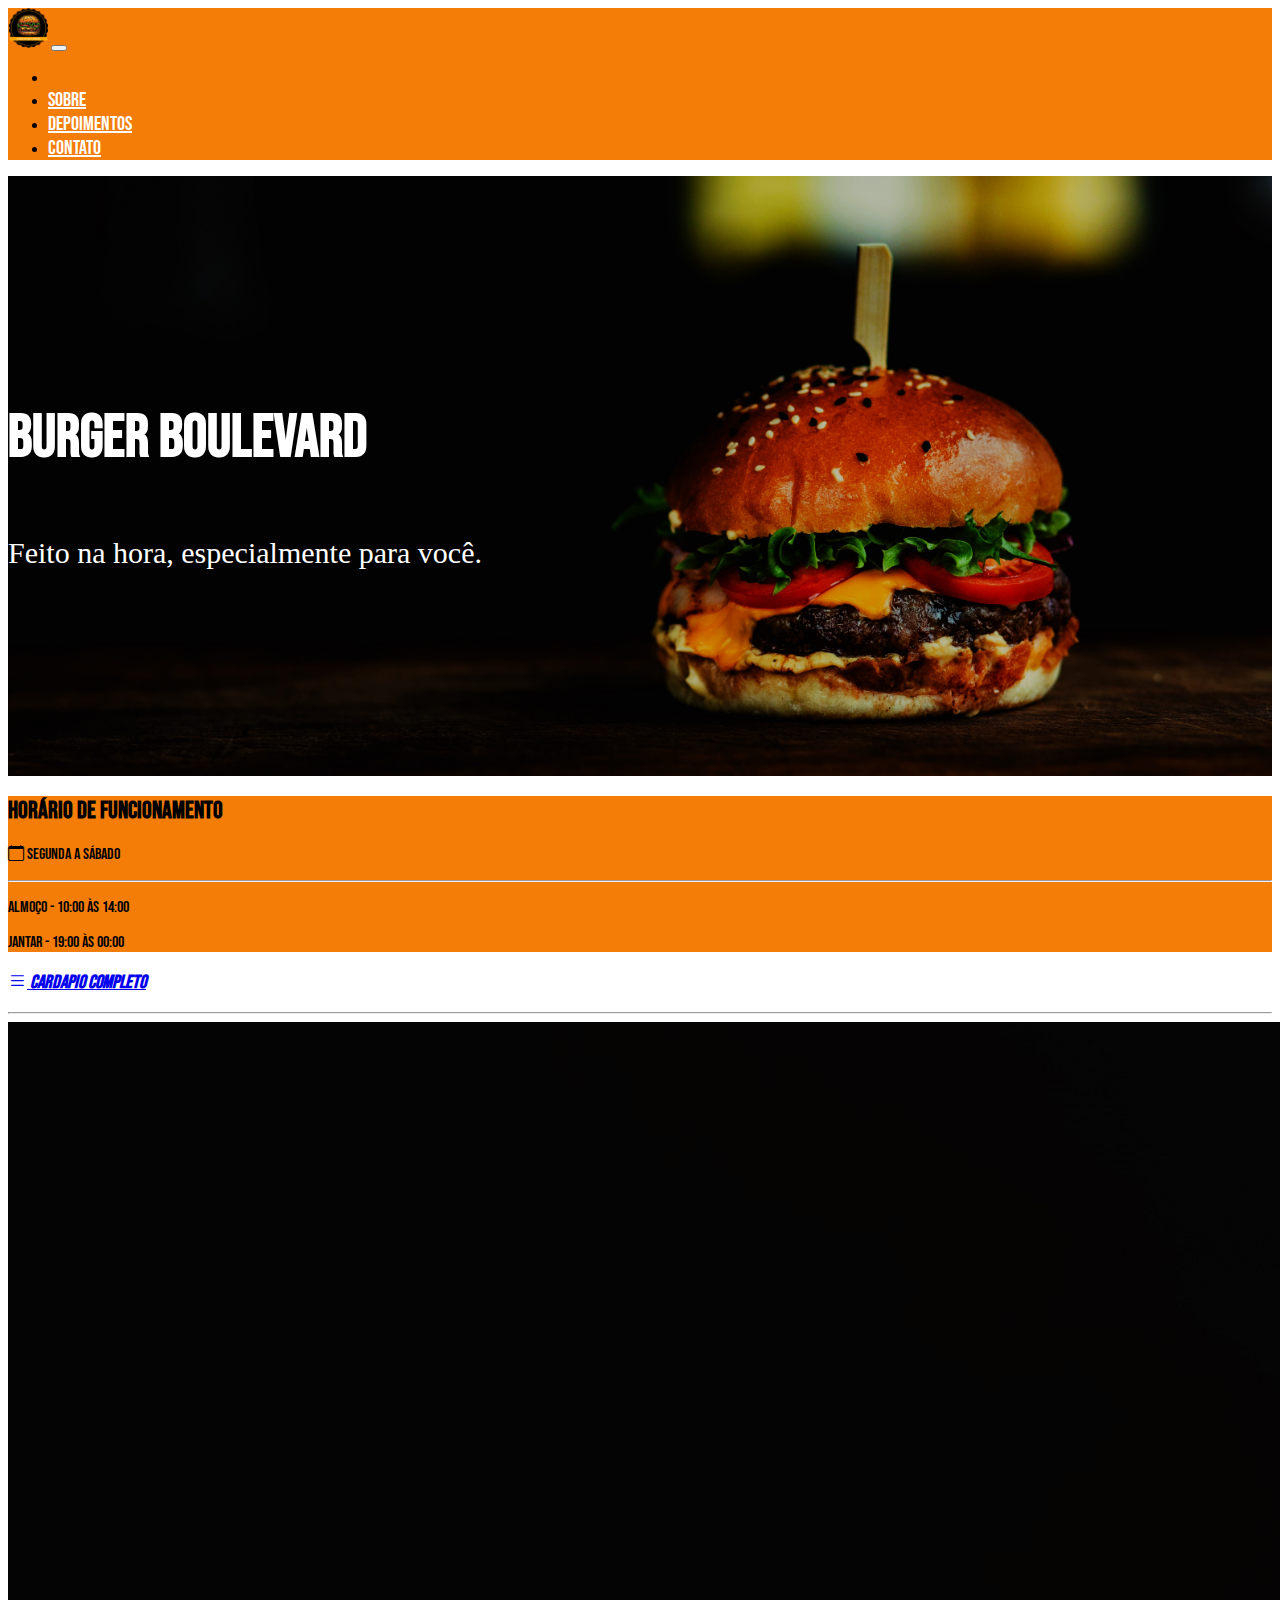
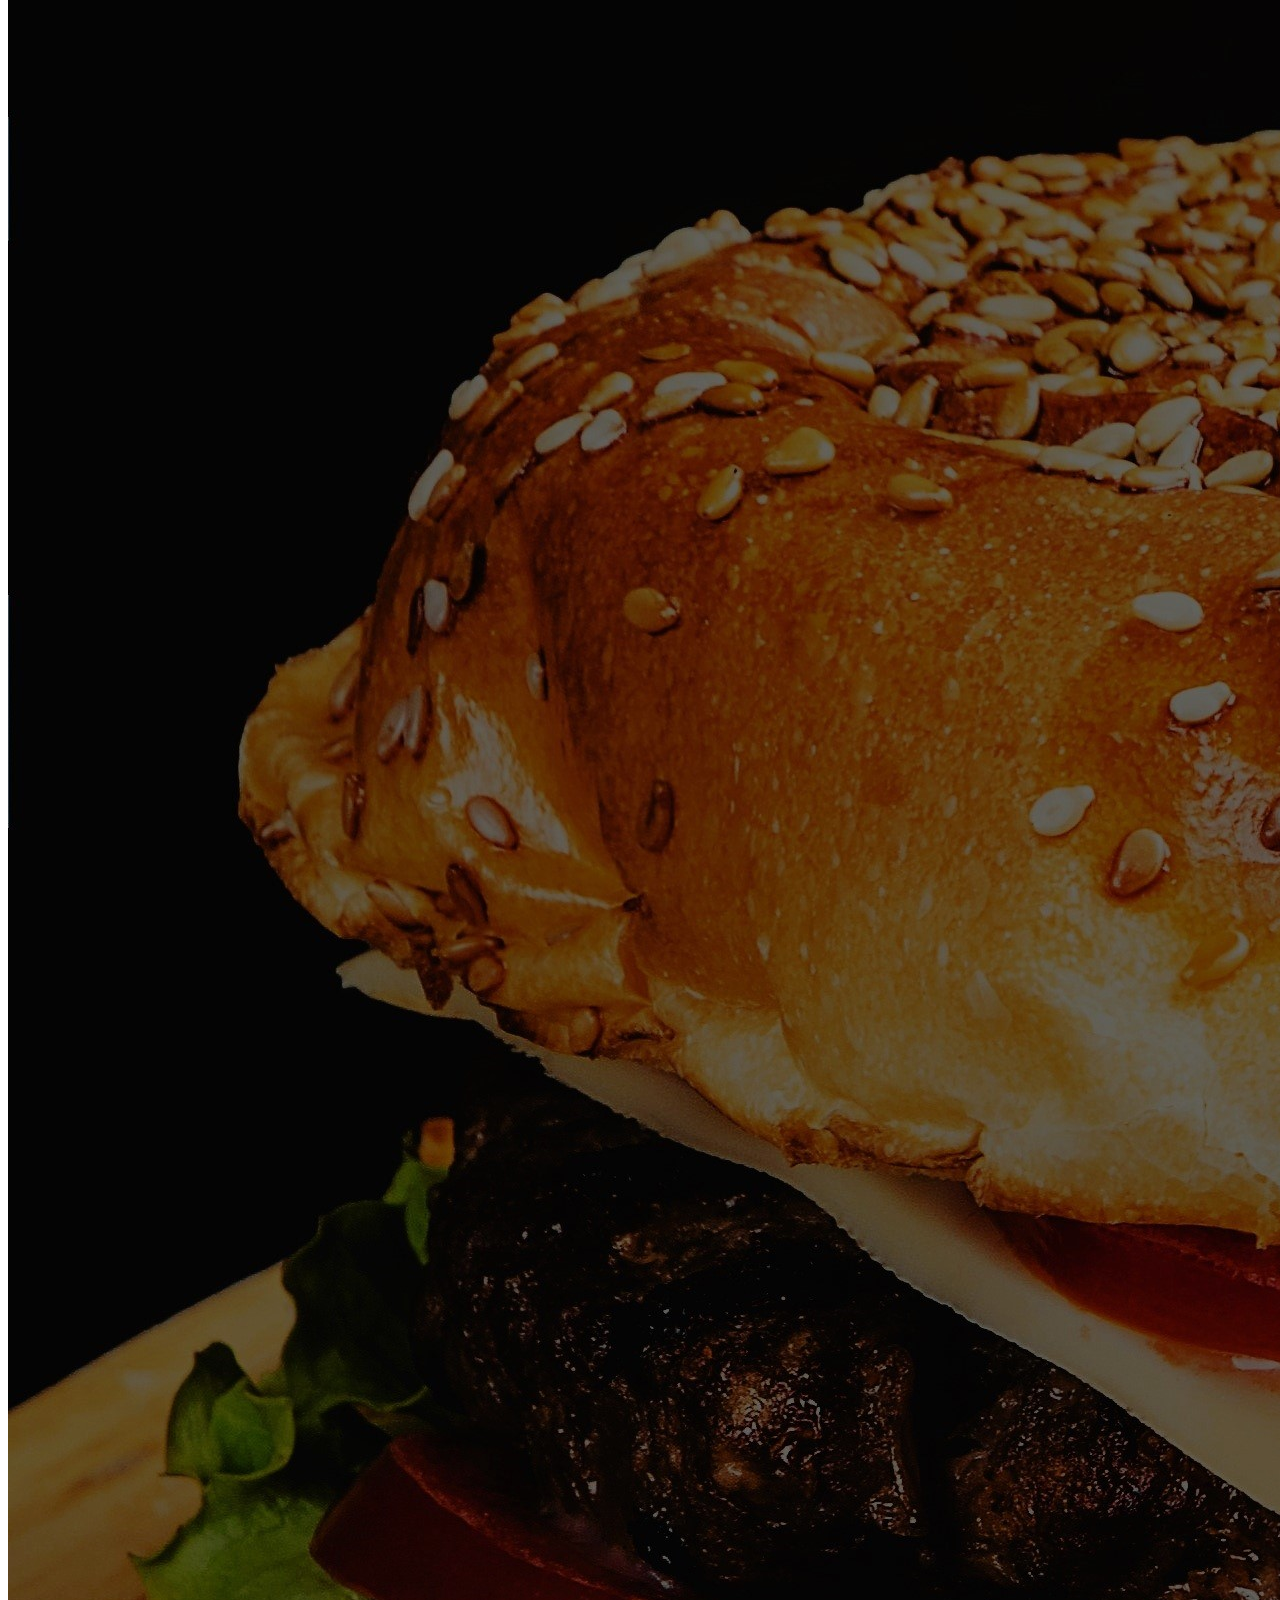
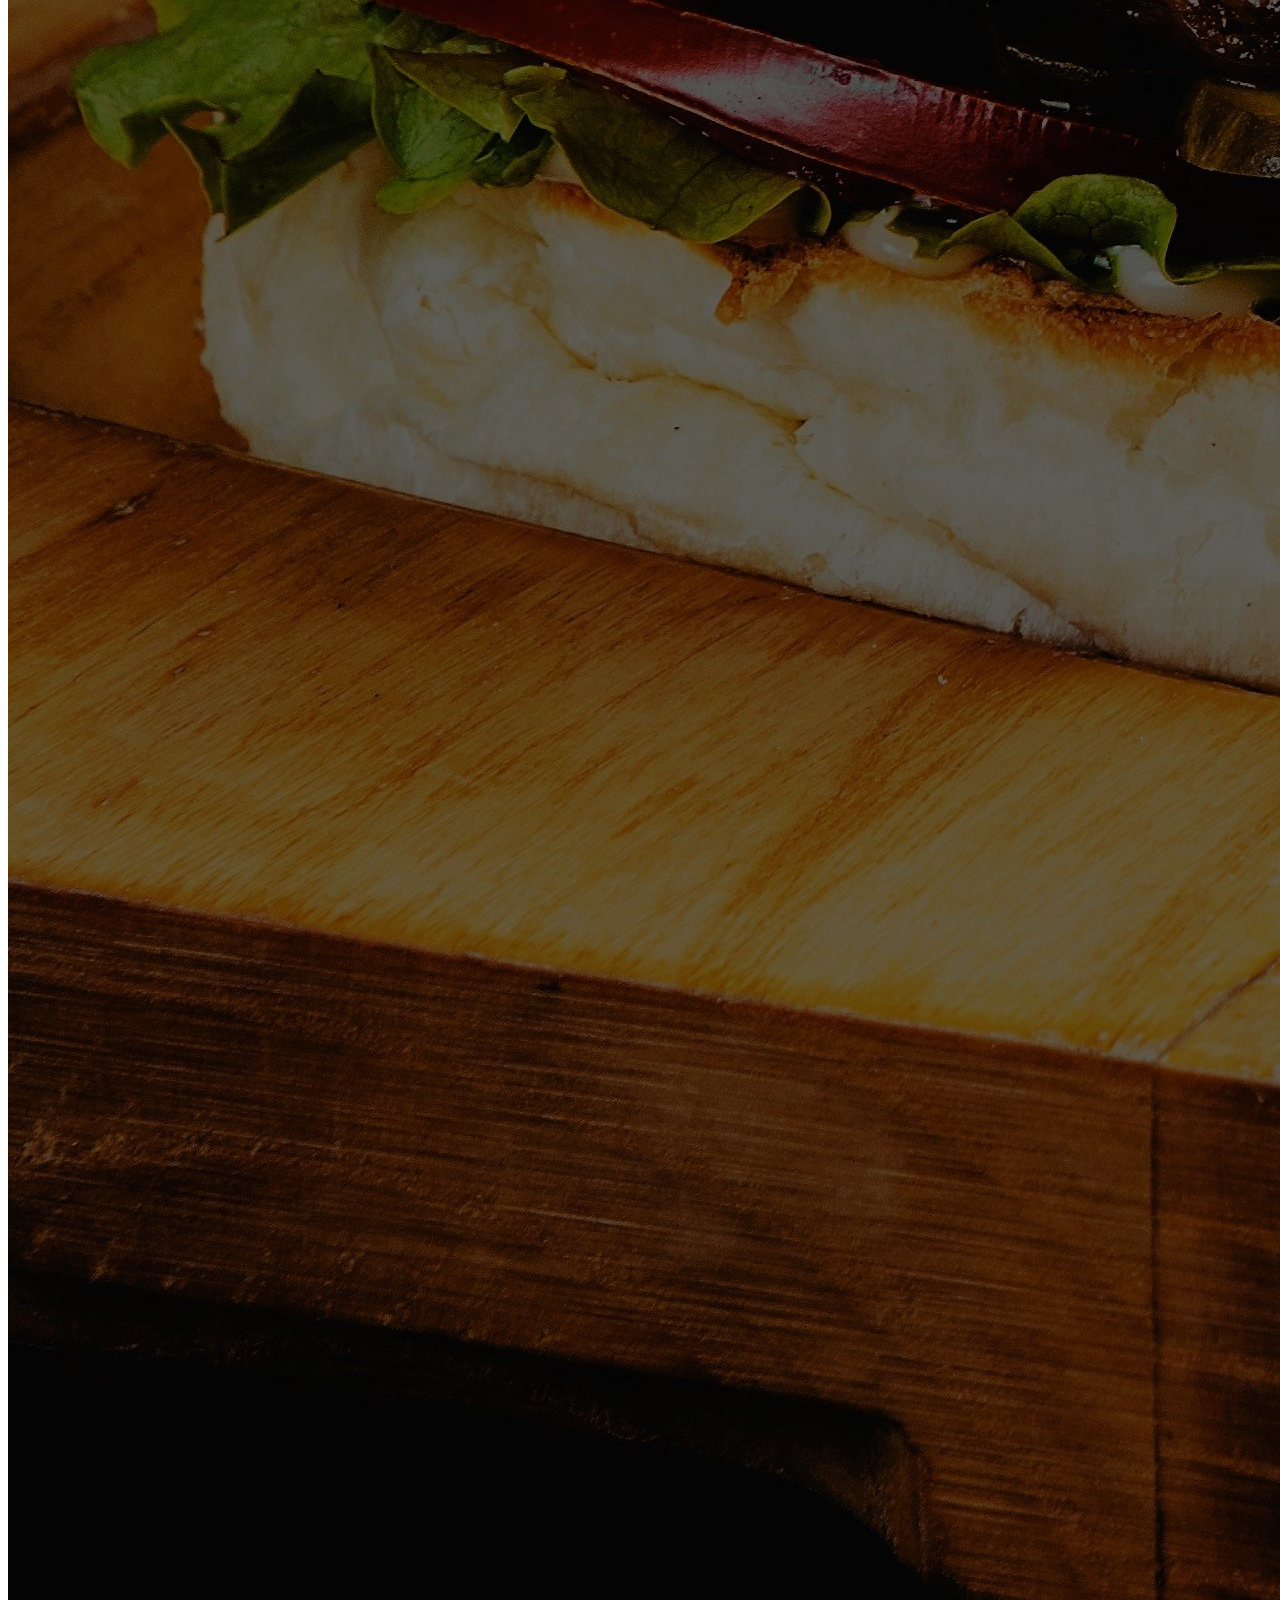
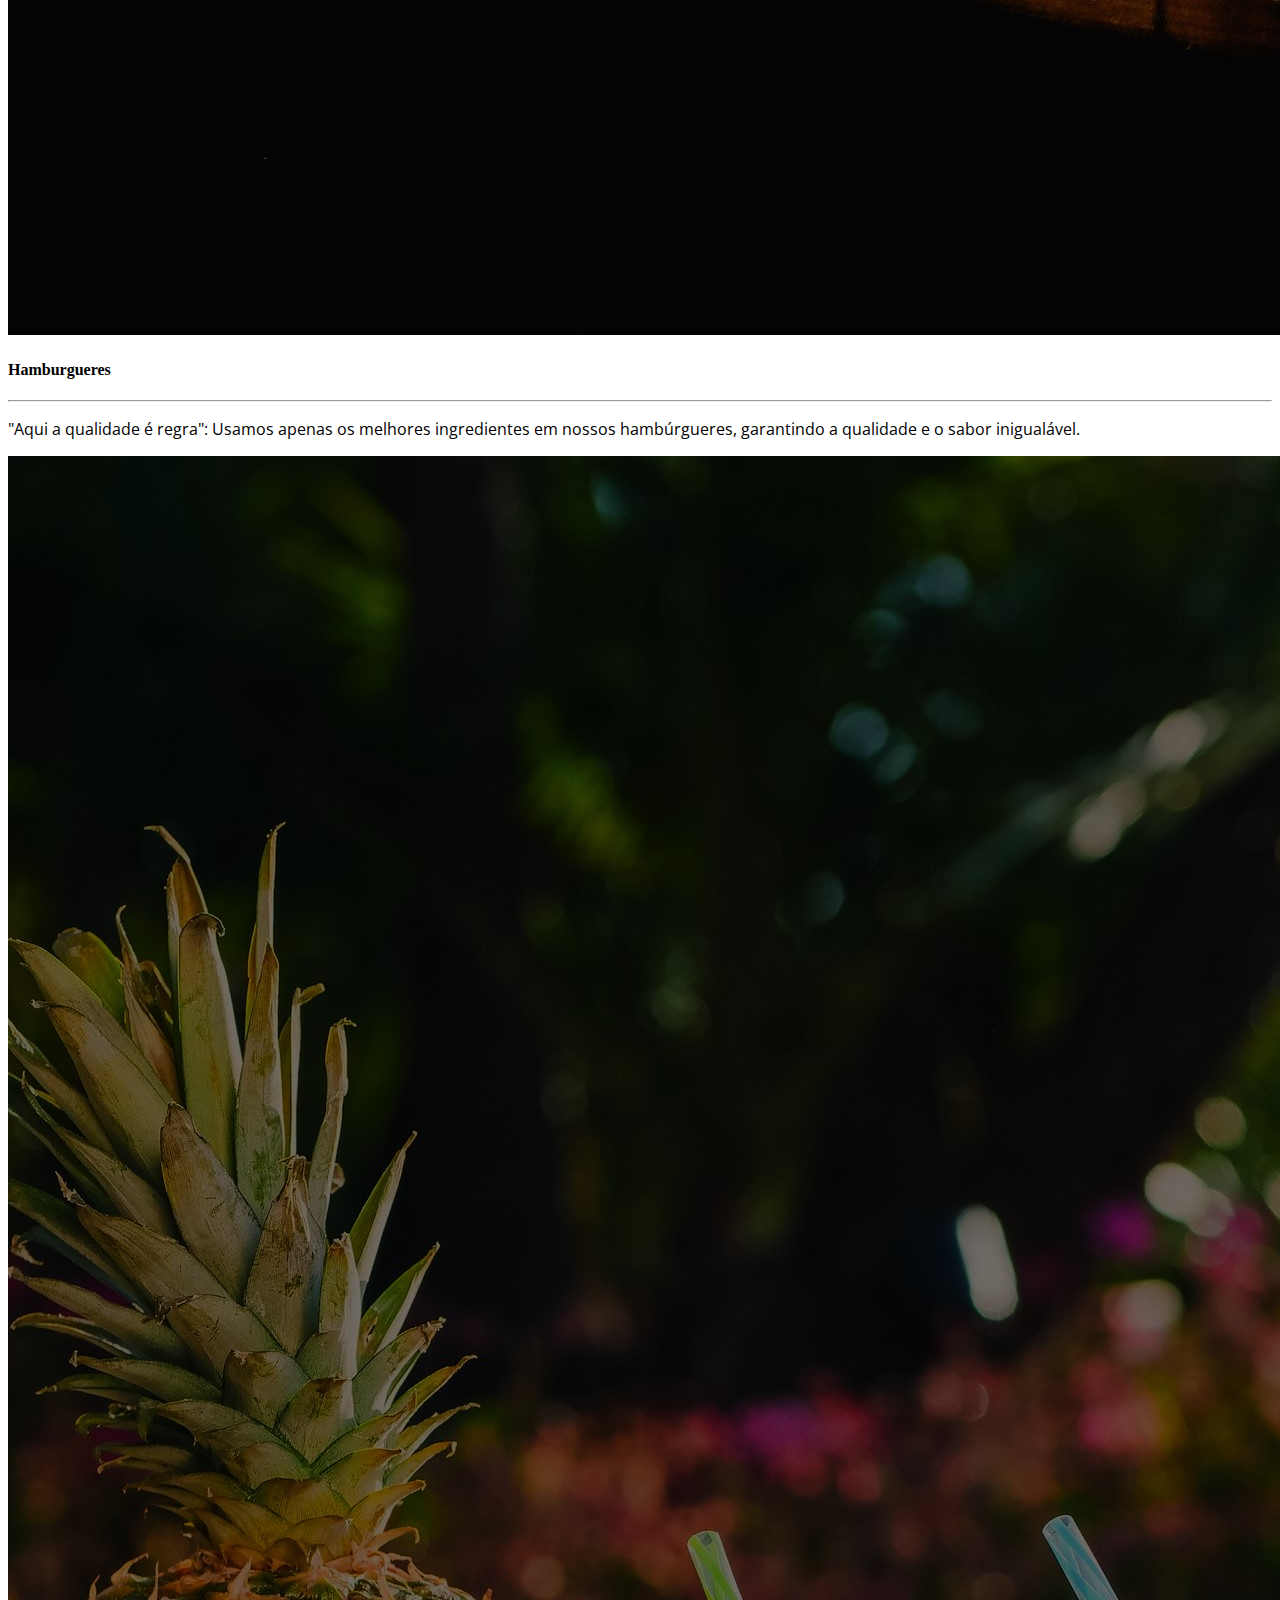
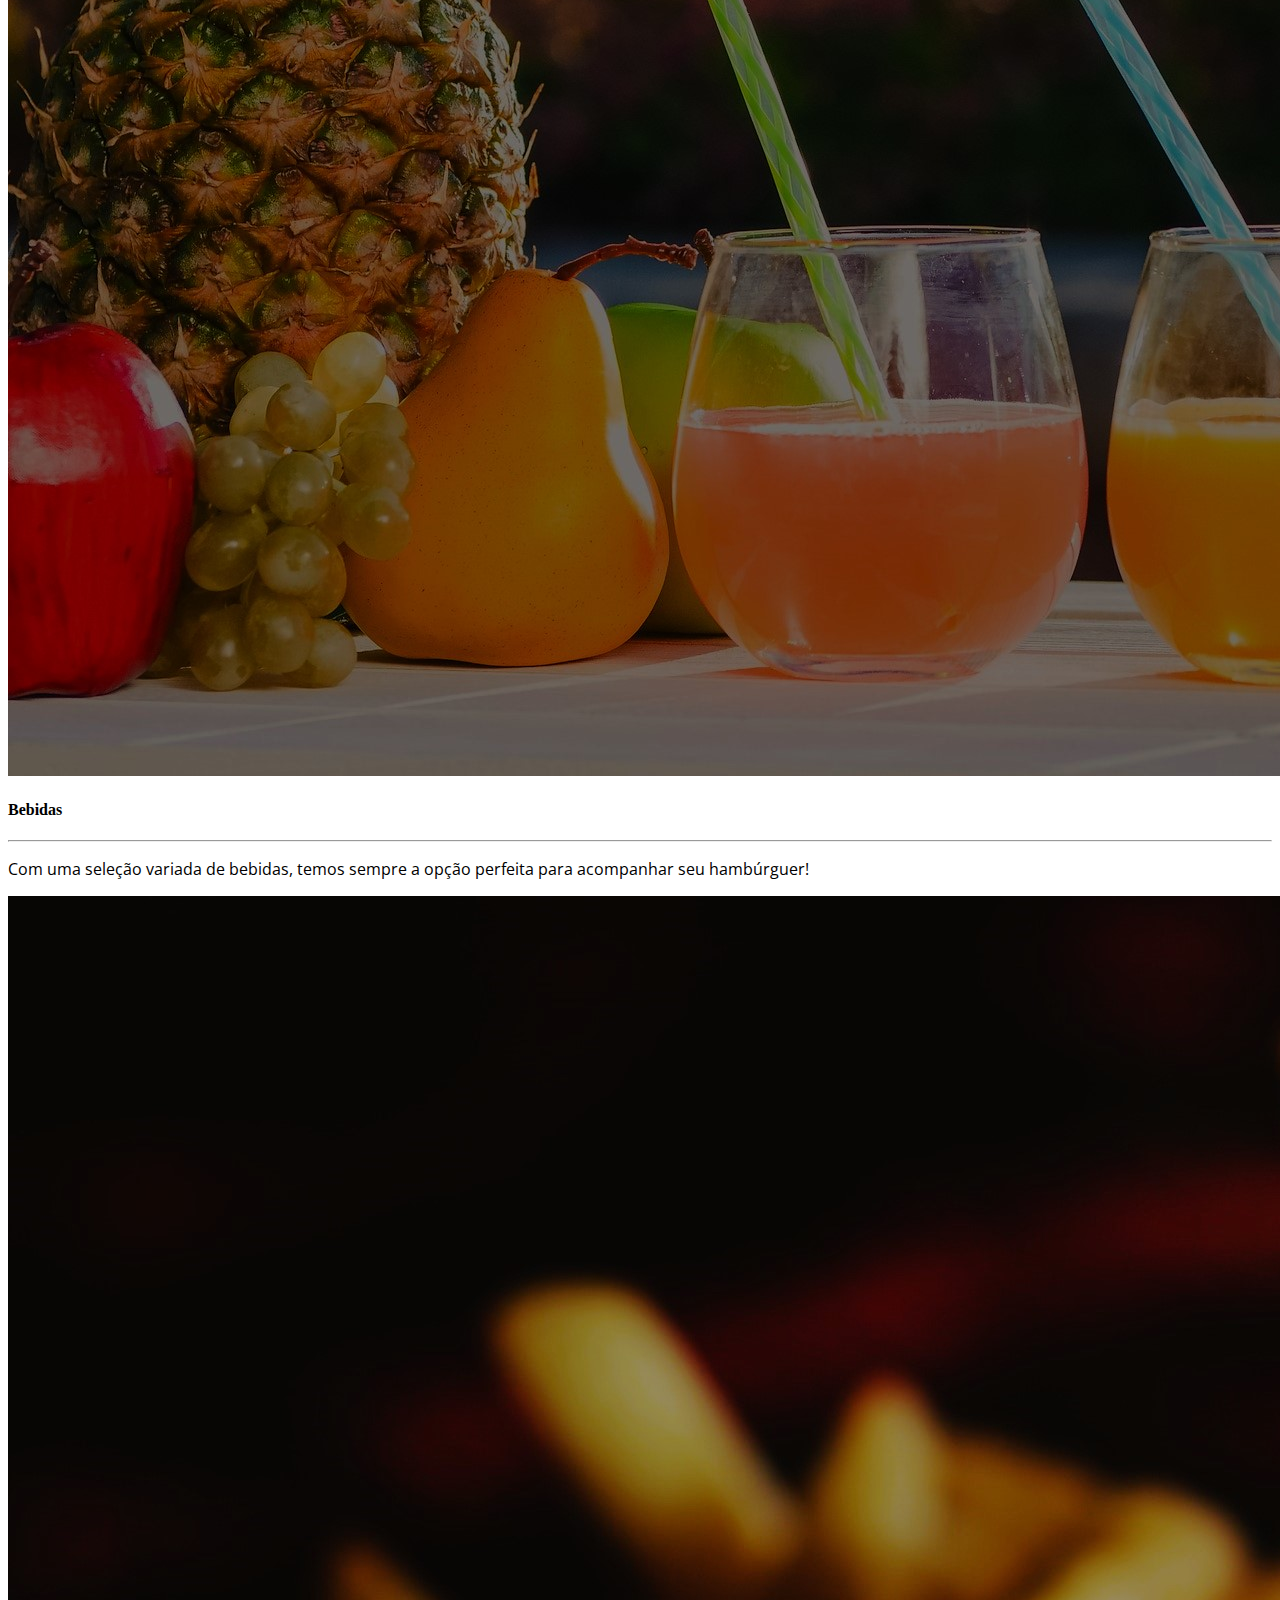
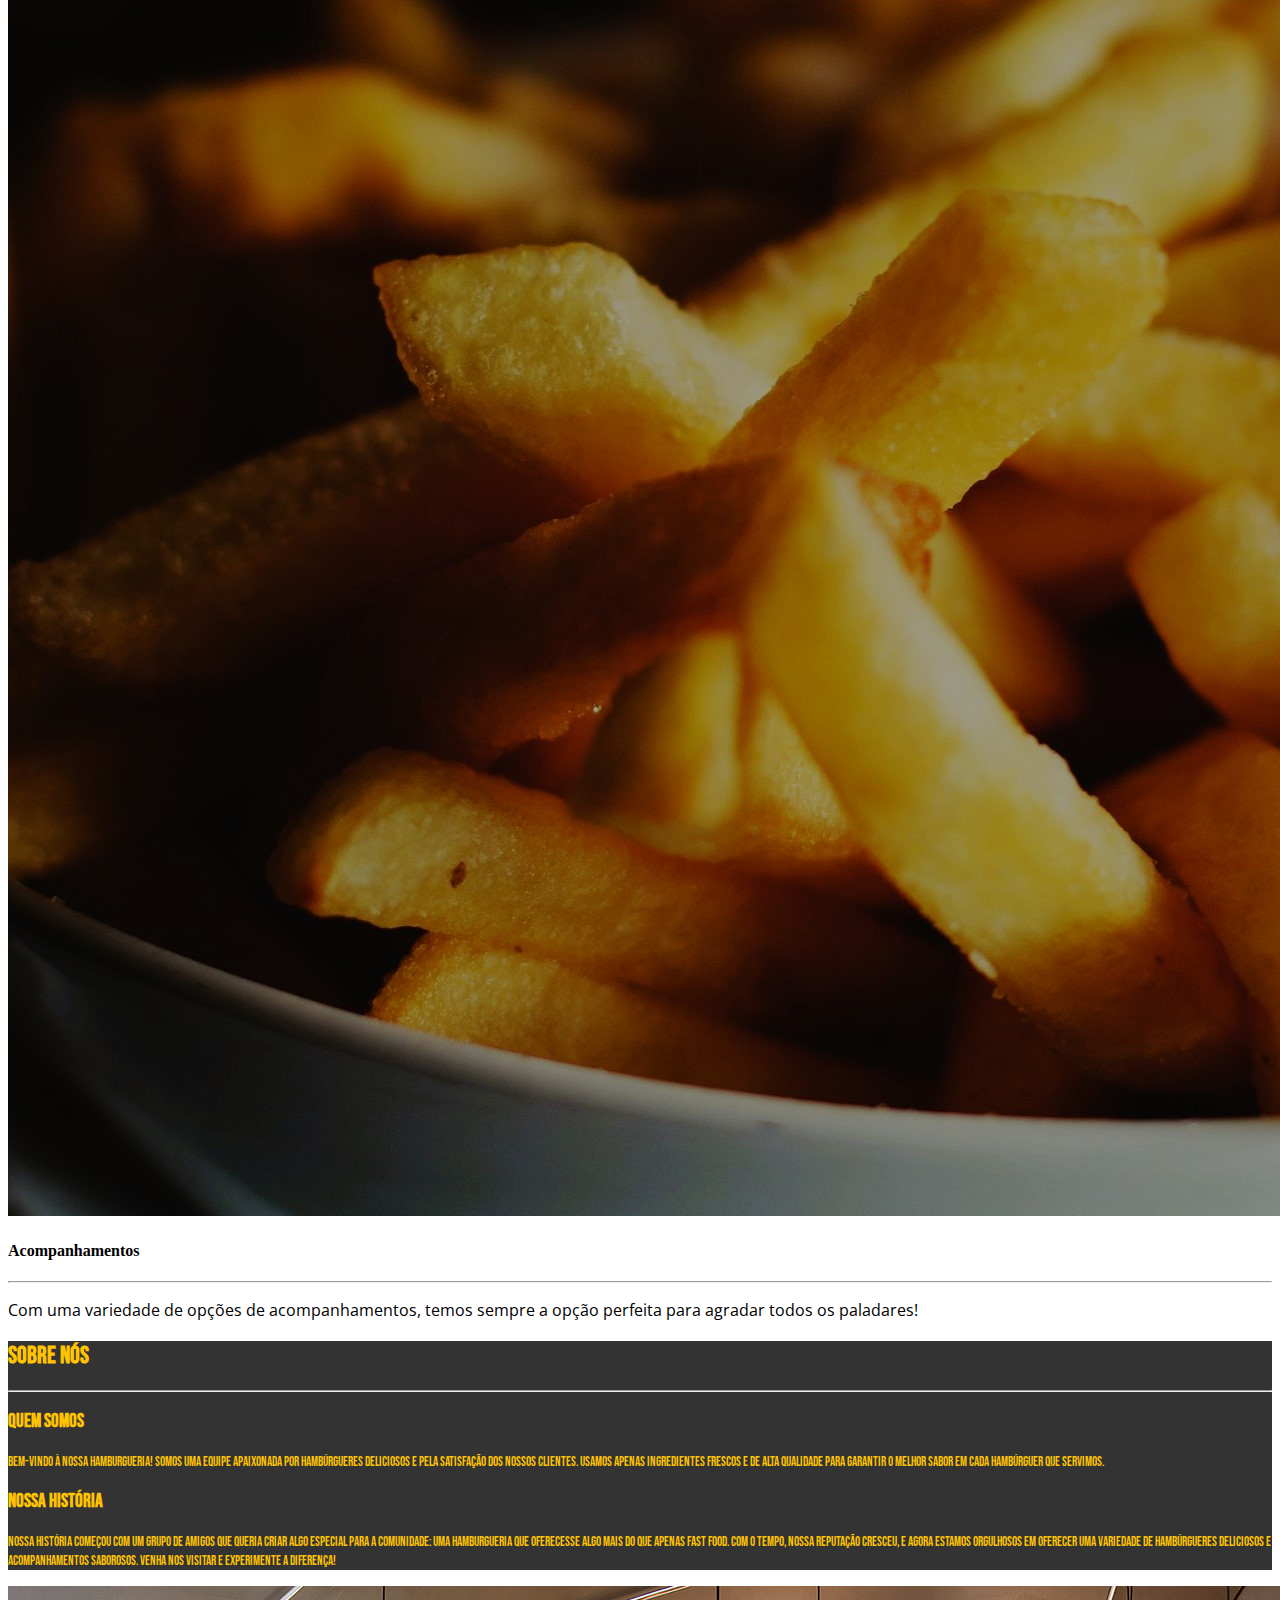
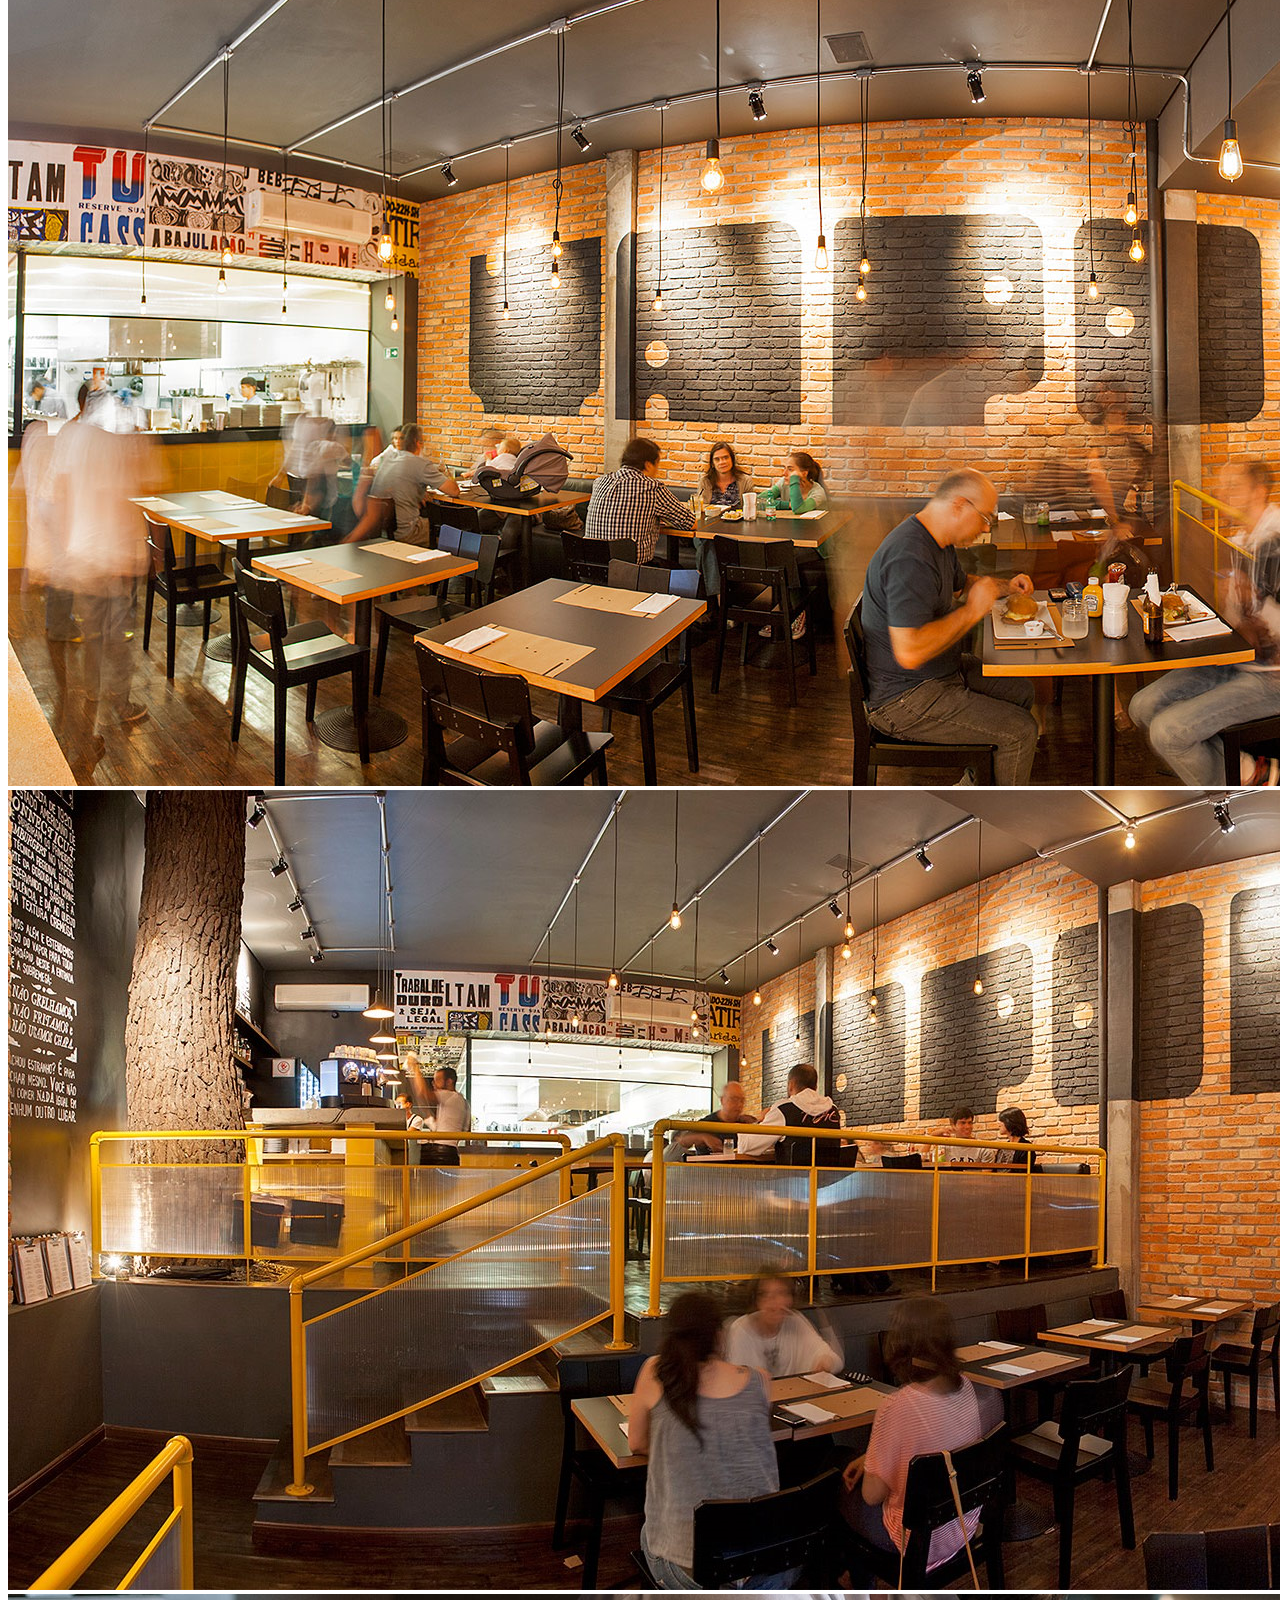
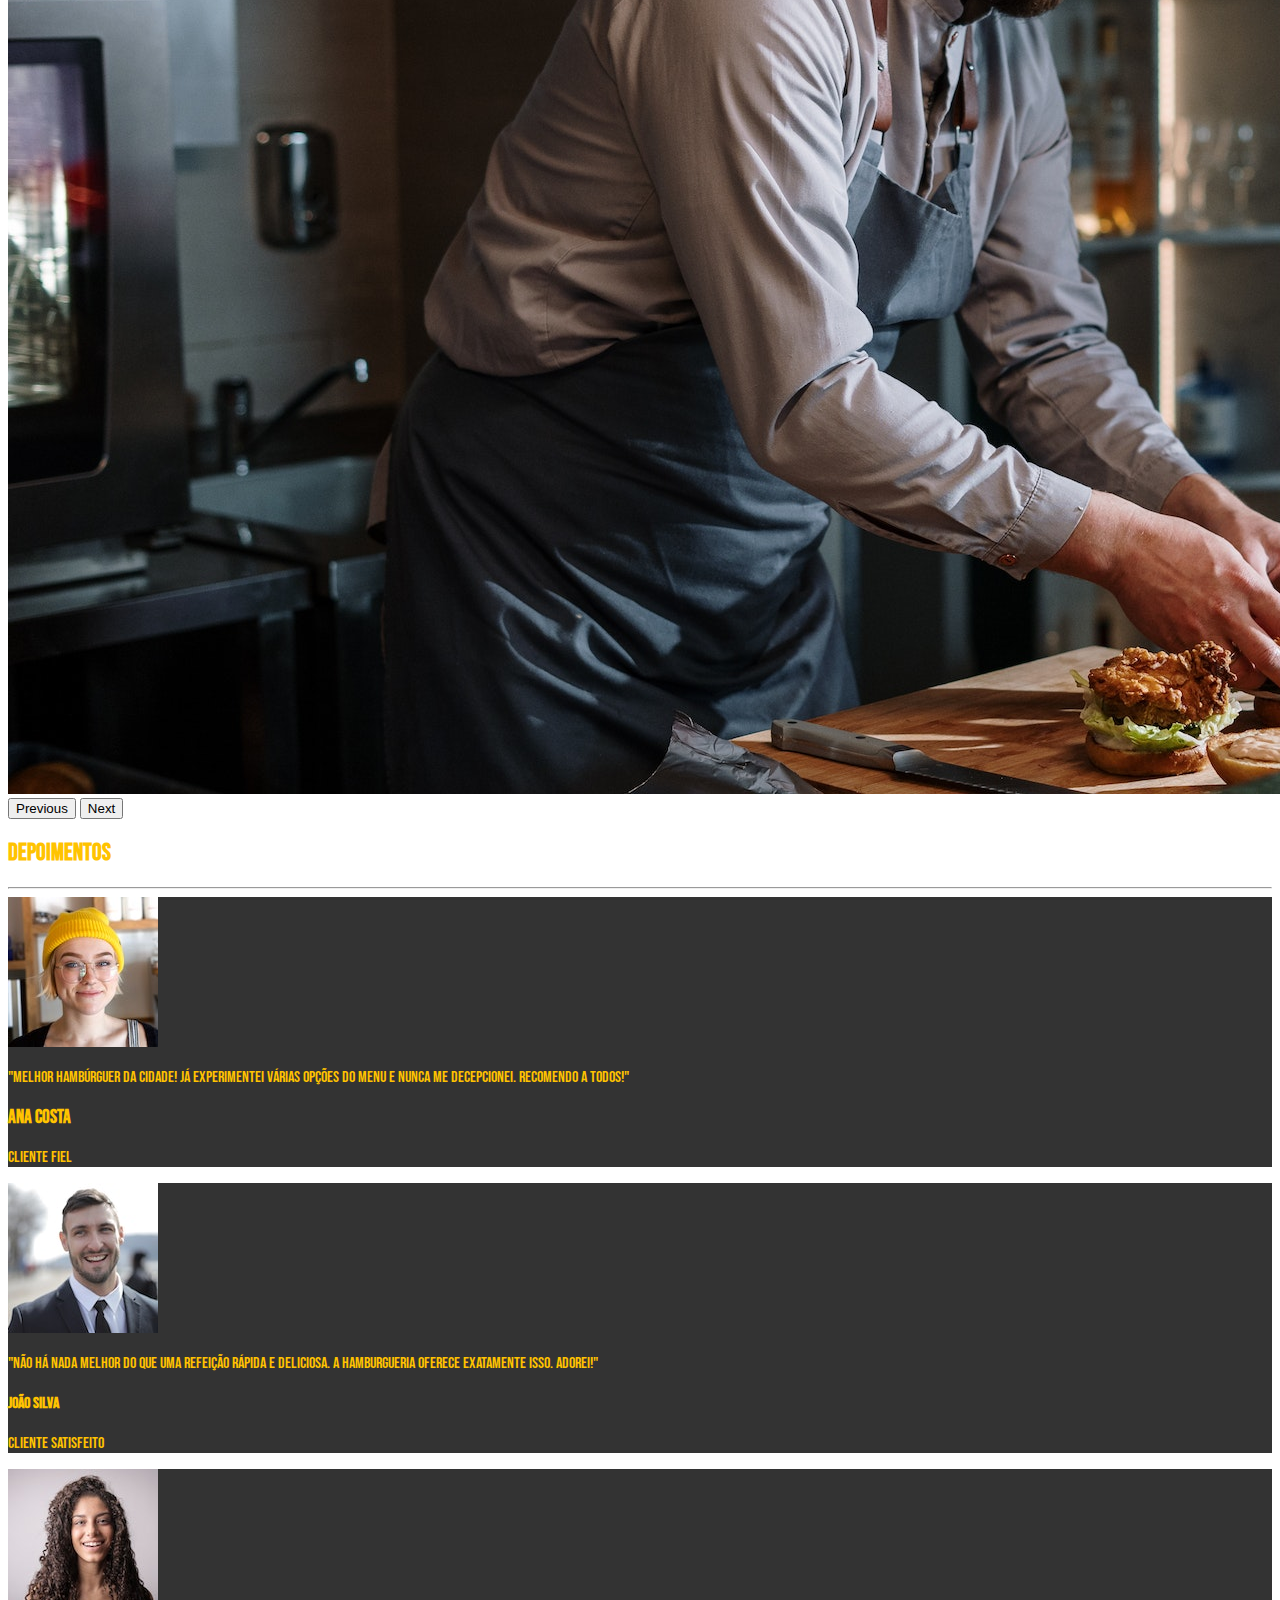
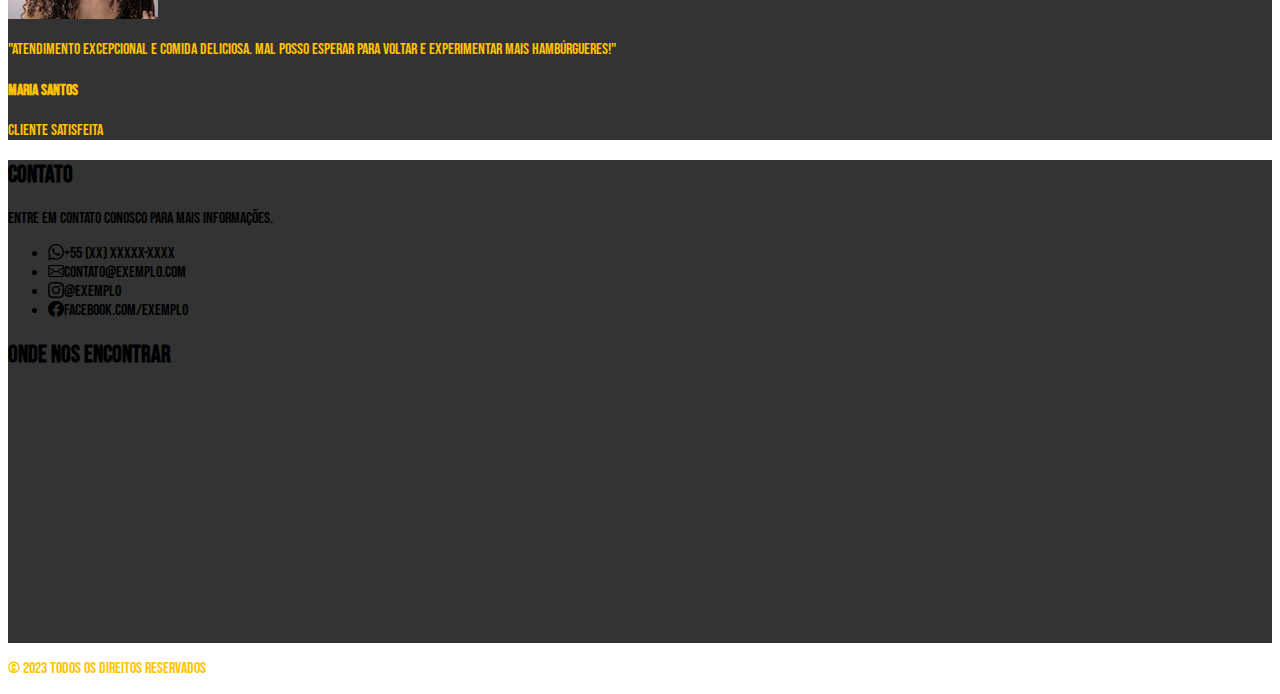
<file: index.html>
<!doctype html>
<html lang="pt">

<head>
  <meta charset="utf-8">
  <meta name="viewport" content="width=device-width, initial-scale=1">
  <title>Hamburgueria</title>
  <link href="https://cdn.jsdelivr.net/npm/bootstrap@5.3.0-alpha3/dist/css/bootstrap.min.css" rel="stylesheet"
    integrity="sha384-KK94CHFLLe+nY2dmCWGMq91rCGa5gtU4mk92HdvYe+M/SXH301p5ILy+dN9+nJOZ" crossorigin="anonymous">

  <link rel="stylesheet" href="https://cdn.jsdelivr.net/npm/bootstrap-icons@1.10.4/font/bootstrap-icons.css">
  <link rel="stylesheet" href="https://fonts.googleapis.com/css?family=Bebas_Neue">

  <link rel="preconnect" href="https://fonts.googleapis.com">
  <link rel="preconnect" href="https://fonts.gstatic.com" crossorigin>
  <link href="https://fonts.googleapis.com/css2?family=Open+Sans:wght@700&display=swap" rel="stylesheet">


  <link rel="stylesheet" href="./css/style.css">

</head>

<body>

  <header>
    <nav class="navbar navbar-expand-lg navbar-dark background-orange">
      <div class="container-fluid">
        <a class="navbar-brand" href="index.html"> <img src="./images/logo.png" alt="Logo" width="40" height="40"
            class=""></a>
        <button class="navbar-toggler collapsed" type="button" data-bs-toggle="collapse" data-bs-target="#navbarMenu"
          aria-controls="navbarMenu" aria-expanded="false" aria-label="Toggle navigation">
          <span class="navbar-toggler-icon"></span>
        </button>
        <div class="collapse navbar-collapse" id="navbarMenu">
          <ul class="navbar-nav">
            <li class="nav-item">

            </li>
            <li class="nav-item">
              <a class="nav-link" href="#sobre">Sobre</a>
            </li>
            <li class="nav-item">
              <a class="nav-link" href="#depoimentos">Depoimentos</a>
            </li>
            <li class="nav-item">
              <a class="nav-link" href="#contato">Contato</a>
            </li>
          </ul>
        </div>
      </div>
    </nav>

  </header>

  <!-- Seção de Destaque -->
  <section>
    <div class="banner container-fluid">
      <h2 class="mb-4">Burger Boulevard</h2>
      <p class="lead mb-4 ti">Feito na hora, especialmente para você.
      </p>
    </div>
  </section>

  <!-- Horário de Funcionamento -->

  <section class="background-orange text-white py-5">
    <div class="container">
      <div class="row justify-content-center">
        <div class="col-lg-6 col-md-8 text-center">
          <h2 class=" mb-4 h2">Horário de Funcionamento</h2>
          <p class="fs-5 mb-2"><i class="bi bi-calendar"></i> Segunda a Sábado</p>
          <hr class="w-50 mx-auto">
          <p class="fs-5 mb-2"> Almoço - 10:00 às 14:00</p>
          <p class="fs-5 mb-2">Jantar - 19:00 às 00:00</p>
        </div>
      </div>
    </div>
  </section>


  <!-- Cardápio de Exemplo -->

  <section class="bg-black py-3">

    <div class="container py-5">
      <div class="text-center">
        <a href="cardapio.html" class="btn btn-danger background-orange text-decoration-none text-white">
        <h3 class="h3"><i class="bi bi-list"> Cardapio Completo</i></h3>
        </a>

        <hr class="w-100 mx-auto">
      </div>
    </div>

    <div class="container text-center py-1">
      <div class="row">
        <div class="col-lg-4 col-md-12 col-sm-12 mb-3">
          <div class="card text-bg-dark">
            <img src="./images/principal.jpg" class="card-img" alt="...">
            <div class="card-img-overlay overflow-hidden py-5">
              <h4 class="card-title h4 "> Hamburgueres </h4>
              <hr class="w-50 mx-auto">
              <p class="card-text card-p ">
                "Aqui a qualidade é regra": Usamos apenas os melhores ingredientes em nossos hambúrgueres, garantindo a
                qualidade e o sabor inigualável.
              </p>
            </div>
          </div>

        </div>
        <div class="col-lg-4 col-md-6 col-sm-12 mb-3">
          <div class="card text-bg-dark">
            <img src="./images/bebidas.jpg" class="card-img" alt="...">
            <div class="card-img-overlay overflow-hidden py-5">
              <h4 class="card-title h4 "> Bebidas </h4>
              <hr class="w-50 mx-auto">
              <p class="card-text card-p ">Com uma seleção variada de bebidas, temos sempre a opção perfeita para
                acompanhar seu hambúrguer!
              </p>
              <p class="card-text"><small></small></p>
            </div>
          </div>

        </div>
        <div class="col-lg-4 col-md-6 col-sm-12 mb-3">
          <div class="card text-bg-dark">
            <img src="./images/acompanhamentos.jpg" class="card-img" alt="...">
            <div class="card-img-overlay overflow-hidden py-5">
              <h4 class="card-title h4">Acompanhamentos</h4>
              <hr class="w-50 mx-auto">
              <p class="card-text card-p">
                Com uma variedade de opções de acompanhamentos, temos sempre a opção perfeita para agradar todos os
                paladares! </p>
              <p class="card-text"><small></small></p>
            </div>
          </div>

        </div>
      </div>
    </div>
  </section>


  <!-- Sobre Nós -->

  <section class="background text-orange py-5">
    <div id="sobre" class="container">
      <h2 class="text-center mb-4 display-5 h2">Sobre nós</h2>
      <hr class="w-25 mx-auto">
      <div class="row">
        <div class="col-md-6">
          <h3 class="py-2 h3">Quem somos</h3>
          <p class="lead fw-normal fs-5"><small class="mb-0">Bem-vindo à nossa hamburgueria! Somos uma equipe apaixonada
              por hambúrgueres deliciosos e pela satisfação dos nossos clientes. Usamos apenas ingredientes frescos e de
              alta qualidade para garantir o melhor sabor em cada hambúrguer que servimos.</small></p>
        </div>
        <div class="col-md-6">
          <h3 class="py-2 h3">Nossa história</h3>
          <p class="lead fw-normal fs-5"><small class="mb-0">Nossa história começou com um grupo de amigos que queria
              criar algo especial para a comunidade: uma hamburgueria que oferecesse algo mais do que apenas fast food.
              Com o tempo, nossa reputação cresceu, e agora estamos orgulhosos em oferecer uma variedade de hambúrgueres
              deliciosos e acompanhamentos saborosos. Venha nos visitar e experimente a diferença!</small></p>
        </div>
      </div>
    </div>
  </section>

  <!-- Carrossel -->

  <section id="carrossel">
    <div id="carouselExampleControls" class="carousel slide" data-bs-ride="carousel">
      <div class="carousel-inner">
        <div class="carousel-item active ">
          <img src="./images/casa.jpg" class="d-block w-100" alt="...">
        </div>
        <div class="carousel-item">
          <img src="./images/casa02.jpg" class="d-block w-100" alt="...">
        </div>
        <div class="carousel-item">
          <img src="./images/casa03.jpg" class="d-block w-100" alt="...">
        </div>
      </div>
      <button class="carousel-control-prev" type="button" data-bs-target="#carouselExampleControls"
        data-bs-slide="prev">
        <span class="carousel-control-prev-icon" aria-hidden="true"></span>
        <span class="visually-hidden">Previous</span>
      </button>
      <button class="carousel-control-next" type="button" data-bs-target="#carouselExampleControls"
        data-bs-slide="next">
        <span class="carousel-control-next-icon" aria-hidden="true"></span>
        <span class="visually-hidden">Next</span>
      </button>
    </div>
  </section>


  <!-- Seção de Depoimentos -->

  <section id="depoimentos" class="bg-black">
    <div class="container text-orange py-5">
      <h2 class="text-center mb-4 display-5 h2">Depoimentos</h2>
      <hr class="w-25 mx-auto">
      <div class="row row-cols-1 row-cols-md-3 g-4 mt-5">
        <div class="col">
          <div class="card h-100 border-0 shadow-sm">
            <div class="card-body d-flex flex-column justify-content-center align-items-center text-orange background">
              <img src="./images/Ana.jpg" class="rounded-circle mb-3" alt="Depoimento 1">
              <p class="card-text text-center mb-0"> "Melhor hambúrguer da cidade! Já experimentei várias opções do menu
                e nunca me decepcionei. Recomendo a todos!"</p>
              <h3 class="card-title mt-4 h3">Ana Costa</h3>
              <p class="card-text ">Cliente fiel</p>
            </div>
          </div>
        </div>
        <div class="col">
          <div class="card h-100 border-0 shadow-sm">
            <div class="card-body d-flex flex-column justify-content-center align-items-center text-orange background">
              <img src="./images/Joao.jpg" class="rounded-circle mb-3" alt="Depoimento 2">
              <p class="card-text text-center mb-0 "> "Não há nada melhor do que uma refeição rápida e deliciosa. A
                hamburgueria oferece exatamente isso. Adorei!"</p>
              <h4 class="card-title mt-4 depositions-title">João Silva</h4>
              <p class="card-text">Cliente satisfeito</p>
            </div>
          </div>
        </div>
        <div class="col">
          <div class="card h-100 border-0 shadow-sm">
            <div class="card-body d-flex flex-column justify-content-center align-items-center text-orange background">
              <img src="./images/Maria.jpg" class="rounded-circle mb-3" alt="Depoimento 3">
              <p class="card-text text-center mb-0">"Atendimento excepcional e comida deliciosa. Mal posso esperar para
                voltar e experimentar mais hambúrgueres!"</p>
              <h4 class="card-title mt-4 depositions-title">Maria Santos</h4>
              <p class="card-text">Cliente satisfeita</p>
            </div>
          </div>
        </div>
      </div>
    </div>
  </section>

  <!-- Seção de Contato -->

  <section class="background text-white contact py-3" id="contato">
    <div class="container">
      <div class="row">

        <div class="col-md-4 mb-2 mb-md-0">
          <h2 class="mb-4 h2">Contato</h2>
          <p>Entre em contato conosco para mais informações.</p>
          <ul class="list-unstyled">
            <li class="mb-3"><i class="bi bi-whatsapp me-2"></i>+55 (XX) XXXXX-XXXX</li>
            <li class="mb-3"><i class="bi bi-envelope me-2"></i>contato@exemplo.com</li>
            <li class="mb-3"><i class="bi bi-instagram me-2"></i>@exemplo</li>
            <li class="mb-3"><i class="bi bi-facebook me-2"></i>facebook.com/exemplo</li>
          </ul>
        </div>

        <div class="col-md-6 mb-2 ms-auto">
          <h2 class="mb-2 h2">Onde nos Encontrar</h2>
          <iframe
            src="https://www.google.com/maps/embed?pb=!1m18!1m12!1m3!1d3947.702111529916!2d-79.39052658585634!3d43.65794324121032!2m3!1f0!2f0!3f0!3m2!1i1024!2i768!4f13.1!3m3!1m2!1s0x882b34d4ab32d57f%3A0x7a7ec5470aee1f34!2sCN%20Tower!5e0!3m2!1sen!2sca!4v1649303593482!5m2!1sen!2sca"
            width="100%" height="250" style="border:0;" allowfullscreen="" loading="lazy"></iframe>
        </div>
      </div>
    </div>
  </section>

  <!-- Footer -->

  <footer class="bg-black text-center py-3">
    <div>
      <p class="mb-0 text-orange">&copy; 2023 Todos os direitos reservados</p>
    </div>
  </footer>

  <script src="https://cdn.jsdelivr.net/npm/bootstrap@5.3.0-alpha3/dist/js/bootstrap.bundle.min.js"
    integrity="sha384-ENjdO4Dr2bkBIFxQpeoTz1HIcje39Wm4jDKdf19U8gI4ddQ3GYNS7NTKfAdVQSZe"
    crossorigin="anonymous"></script>
</body>

</html>
</file>
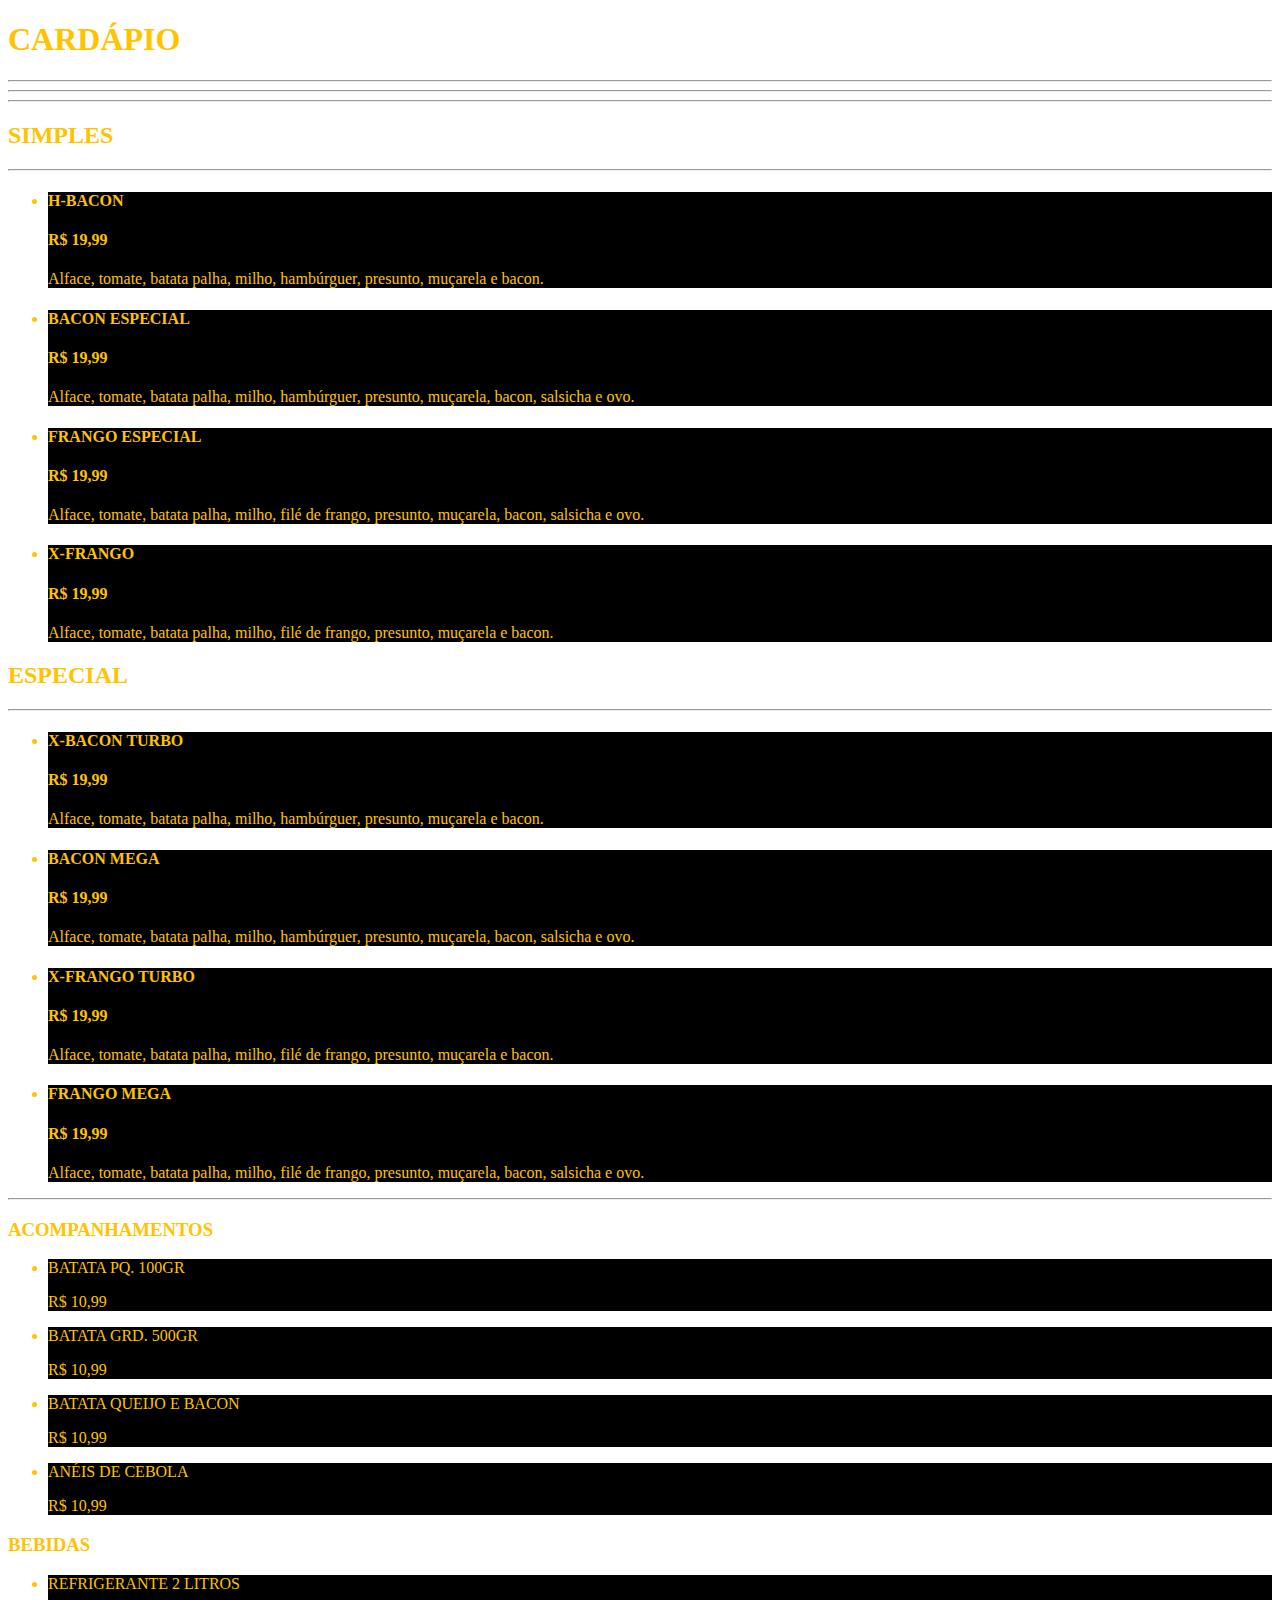
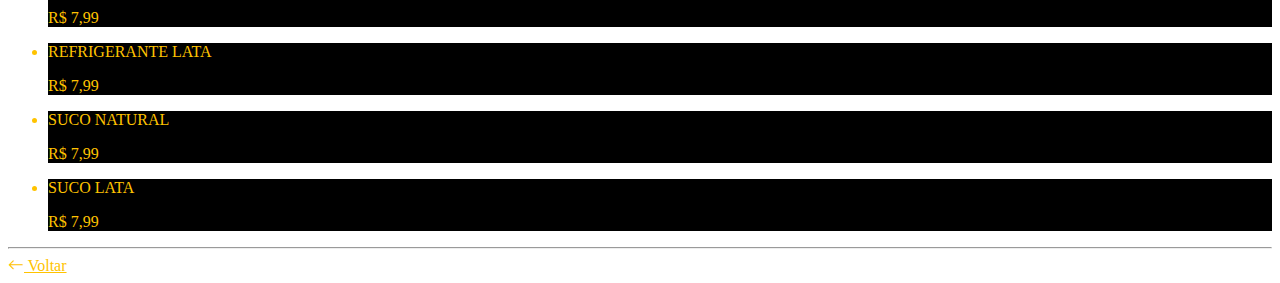
<file: cardapio.html>
<!doctype html>
<html lang="en">

<head>
    <meta charset="utf-8">
    <meta name="viewport" content="width=device-width, initial-scale=1">
    <title>Hamburgueria</title>
    <link href="https://cdn.jsdelivr.net/npm/bootstrap@5.3.0-alpha3/dist/css/bootstrap.min.css" rel="stylesheet"
        integrity="sha384-KK94CHFLLe+nY2dmCWGMq91rCGa5gtU4mk92HdvYe+M/SXH301p5ILy+dN9+nJOZ" crossorigin="anonymous">

    <link rel="stylesheet" href="https://cdn.jsdelivr.net/npm/bootstrap-icons@1.10.4/font/bootstrap-icons.css">
    <link rel="stylesheet" href="./css/style.css">

</head>

<body class="bg-black">
    <div class="container mt-5 text-orange py-3">
        <h1 class="text-center display-1 h1 ">CARDÁPIO</h1>
        <hr class="w-100 mx-auto">
        <hr class="w-50 mx-auto">
        <hr class="w-25 mx-auto">
    </div>

    <!-- Cardapio Simples -->

    <section class="container my-4 text-orange bg-black py-4">
        <h2 class="text-lefth display-3">SIMPLES</h2>
        <hr>

        <!-- Lista de itens do cardápio -->

        <ul class="list-group mt-4">
            <!-- Item 1 -->
            <li class="list-group-item">
                <div class="row">
                    <div class="col-8">
                        <h4 class=" text-white">H-BACON</h4>

                    </div>
                    <div class="col-4">
                        <h4 class="text-end text-white">R$ 19,99</h4>
                    </div>
                    <p class="lead">Alface, tomate, batata palha, milho, hambúrguer, presunto, muçarela e bacon. </p>
                </div>
            </li>

            <!-- Item 2 -->
            <li class="list-group-item">
                <div class="row">
                    <div class="col-8">
                        <h4 class=" text-white">BACON ESPECIAL</h4>

                    </div>
                    <div class="col-4">
                        <h4 class="text-end text-white">R$ 19,99</h4>
                    </div>
                    <p class="lead">Alface, tomate, batata palha, milho, hambúrguer, presunto, muçarela, bacon,
                        salsicha e ovo.</p>
                </div>
            </li>

            <!-- Item 3 -->
            <li class="list-group-item">
                <div class="row">
                    <div class="col-8">
                        <h4 class=" text-white">FRANGO ESPECIAL</h4>
                    </div>
                    <div class="col-4">
                        <h4 class="text-end text-white ">R$ 19,99</h4>
                    </div>
                    <p class="lead">Alface, tomate, batata palha, milho, filé de frango, presunto, muçarela, bacon,
                        salsicha e ovo.</p>
                </div>
            </li>

            <!-- Item 4 -->
            <li class="list-group-item">
                <div class="row">
                    <div class="col-8">
                        <h4 class=" text-white">X-FRANGO</h4>

                    </div>
                    <div class="col-4">
                        <h4 class="text-end text-white">R$ 19,99</h4>
                    </div>
                    <p class="lead">Alface, tomate, batata palha, milho, filé de frango, presunto, muçarela e bacon.
                    </p>
                </div>
            </li>
        </ul>
    </section>


    <!-- Cardapio Especial -->

    <section class="container my-4 bg-black text-orange">
        <h2 class="text-lefth display-3 text-orange">ESPECIAL</h2>
        <hr>

        <!-- Lista de itens do cardápio -->
        <ul class="list-group mt-4">
            <!-- Item 1 -->
            <li class="list-group-item">
                <div class="row">
                    <div class="col-8">
                        <h4 class=" text-white">X-BACON TURBO</h4>

                    </div>
                    <div class="col-4">
                        <h4 class="text-end text-white">R$ 19,99</h4>
                    </div>
                    <p class="lead">Alface, tomate, batata palha, milho, hambúrguer, presunto, muçarela e bacon.</p>
                </div>
            </li>

            <!-- Item 2 -->
            <li class="list-group-item">
                <div class="row">
                    <div class="col-8">
                        <h4 class=" text-white">BACON MEGA</h4>

                    </div>
                    <div class="col-4">
                        <h4 class="text-end text-white">R$ 19,99</h4>
                    </div>
                    <p class="lead">Alface, tomate, batata palha, milho, hambúrguer, presunto, muçarela, bacon,
                        salsicha e ovo. </p>
                </div>
            </li>

            <!-- Item 3 -->
            <li class="list-group-item">
                <div class="row">
                    <div class="col-8">
                        <h4 class=" text-white">X-FRANGO TURBO</h4>

                    </div>
                    <div class="col-4">
                        <h4 class="text-end text-white">R$ 19,99</h4>
                    </div>
                    <p class="lead">Alface, tomate, batata palha, milho, filé de frango, presunto, muçarela e bacon.
                    </p>
                </div>
            </li>

            <!-- Item 4 -->
            <li class="list-group-item">
                <div class="row">
                    <div class="col-8">
                        <h4 class=" text-white">FRANGO MEGA</h4>
                    </div>
                    <div class="col-4">
                        <h4 class="text-end text-white">R$ 19,99</h4>
                    </div>
                    <p class="lead">Alface, tomate, batata palha, milho, filé de frango, presunto, muçarela, bacon,
                        salsicha e ovo.
                    </p>
                </div>
            </li>
        </ul>
        <hr>
    </section>

    <!-- Cardapio Acompanhamentos e Bebidas -->

    <section class="container bg-black text-orange py-5">
        <div class="row">
            <div class="col-md-6">
                <h3 class="text-left text">ACOMPANHAMENTOS</h3>

                <!-- Lista de itens do cardápio -->
                <ul class="list-group mt-4 ">

                    <!-- Item 1 -->
                    <li class="list-group-item">
                        <div class="row">
                            <div class="col-8">
                                <p class="lead text-white">BATATA PQ. 100GR</p>
                            </div>
                            <div class="col-4">
                                <p class="lead text-white">R$ 10,99</p>
                            </div>
                        </div>

                        <!-- Item 2 -->
                    <li class="list-group-item">
                        <div class="row">
                            <div class="col-8">
                                <p class="lead text-white">BATATA GRD. 500GR</p>

                            </div>
                            <div class="col-4">
                                <p class="lead text-white">R$ 10,99</p>
                            </div>
                        </div>
                    </li>

                    <!-- Item 3 -->
                    <li class="list-group-item">
                        <div class="row">
                            <div class="col-8">
                                <p class="lead text-white">BATATA QUEIJO E BACON</p>

                            </div>
                            <div class="col-4">
                                <p class="lead text-white">R$ 10,99</p>
                            </div>
                        </div>
                    </li>

                    <!-- Item 4 -->
                    <li class="list-group-item">
                        <div class="row">
                            <div class="col-8">
                                <p class="lead text-white">ANÉIS DE CEBOLA</p>
                            </div>
                            <div class="col-4">
                                <p class="lead text-white">R$ 10,99</p>
                            </div>
                        </div>
                    </li>
                </ul>
            </div>

            <div class="col-md-6">
                <h3 class="text-left text-orange">BEBIDAS</h3>


                <!-- Lista de itens do cardápio -->
                <ul class="list-group mt-4 mb-0">

                    <!-- Item 1 -->
                    <li class="list-group-item">
                        <div class="row">
                            <div class="col-8">
                                <p class="lead text-white">REFRIGERANTE 2 LITROS</p>
                            </div>
                            <div class="col-4">
                                <p class="lead text-white">R$ 7,99</p>
                            </div>
                        </div>
                    </li>

                    <!-- Item 2 -->
                    <li class="list-group-item">
                        <div class="row">
                            <div class="col-8">
                                <p class="lead text-white">REFRIGERANTE LATA</p>

                            </div>
                            <div class="col-4">
                                <p class="lead text-white">R$ 7,99</p>
                            </div>
                        </div>
                    </li>

                    <!-- Item 3 -->
                    <li class="list-group-item">
                        <div class="row">
                            <div class="col-8 ">
                                <p class="lead text-white">SUCO NATURAL</p>

                            </div>
                            <div class="col-4">
                                <p class="lead text-white">R$ 7,99</p>
                            </div>
                        </div>
                    </li>

                    <!-- Item 4 -->
                    <li class="list-group-item">
                        <div class="row">
                            <div class="col-8">
                                <p class="lead text-white">SUCO LATA</p>
                            </div>
                            <div class="col-4">
                                <p class="lead text-white">R$ 7,99</p>
                            </div>
                        </div>
                    </li>

                </ul>
            </div>
        </div>
        </div>

        <hr class="text-orange py-3">

        <div class="container text-end mb-5">
            <a href="index.html" class="bi bi-arrow-left  text-decoration-none h4 text-orange"> Voltar</a>

        </div>

    </section>

    <script src="https://cdn.jsdelivr.net/npm/bootstrap@5.3.0-alpha3/dist/js/bootstrap.bundle.min.js"
        integrity="sha384-ENjdO4Dr2bkBIFxQpeoTz1HIcje39Wm4jDKdf19U8gI4ddQ3GYNS7NTKfAdVQSZe"
        crossorigin="anonymous"></script>

</body>

</html>
</file>
<file: css/style.css>
/* Página Inicial */
    
   .background {
      background-color: #333333
    }
        
    .card-p {
      font-family: 'Open Sans', sans-serif;
    }

    .contact {
      font-family: Bebas_Neue;
    }

    .background-orange {
      background-color: #F47D08;
      font-family: Bebas_Neue;
    }

    .text-orange {
      color: #FFC300;
      font-family: Bebas_Neue;
    }

    /* Nav Bar */

    .nav-link {
      color: #fff;
      font-size: 20px;
      font-family: Bebas_Neue;
    }

    /* Seção Destaque */

    .banner {
      background-image: url('../images/banner.jpg');
      background-size: cover;
      background-repeat: no-repeat;
      height: 600px;
      /* Ajuste a altura do banner conforme sua preferência */
      display: flex;
      flex-direction: column;
      align-items: left;
      justify-content: center;
      background-position: center;
    }


    .banner h2 {
      font-size: 3rem;
      /* Ajuste o tamanho da fonte do título conforme sua preferência */
      color: #fff;
      margin-bottom: 2rem;
      font-family: Bebas_Neue;
      color: #fff;
      font-size: 60px;
    }

    .banner p {
      font-size: 1.5rem;
      /* Ajuste o tamanho da fonte do parágrafo conforme sua preferência */
      color: #fff;
      font-family: 'Lobster Two', cursive;
      font-size: 30px;
    }

    @media (max-width: 756px) {
      .banner {
        background-attachment: scroll;
        background-position: center top;
      }
    }
  
    /* Pagina Cardápio */
    
     .list-group-item {
            background-color: black;
            border: #000000;
            color: #FFC300;
     }
</file>
